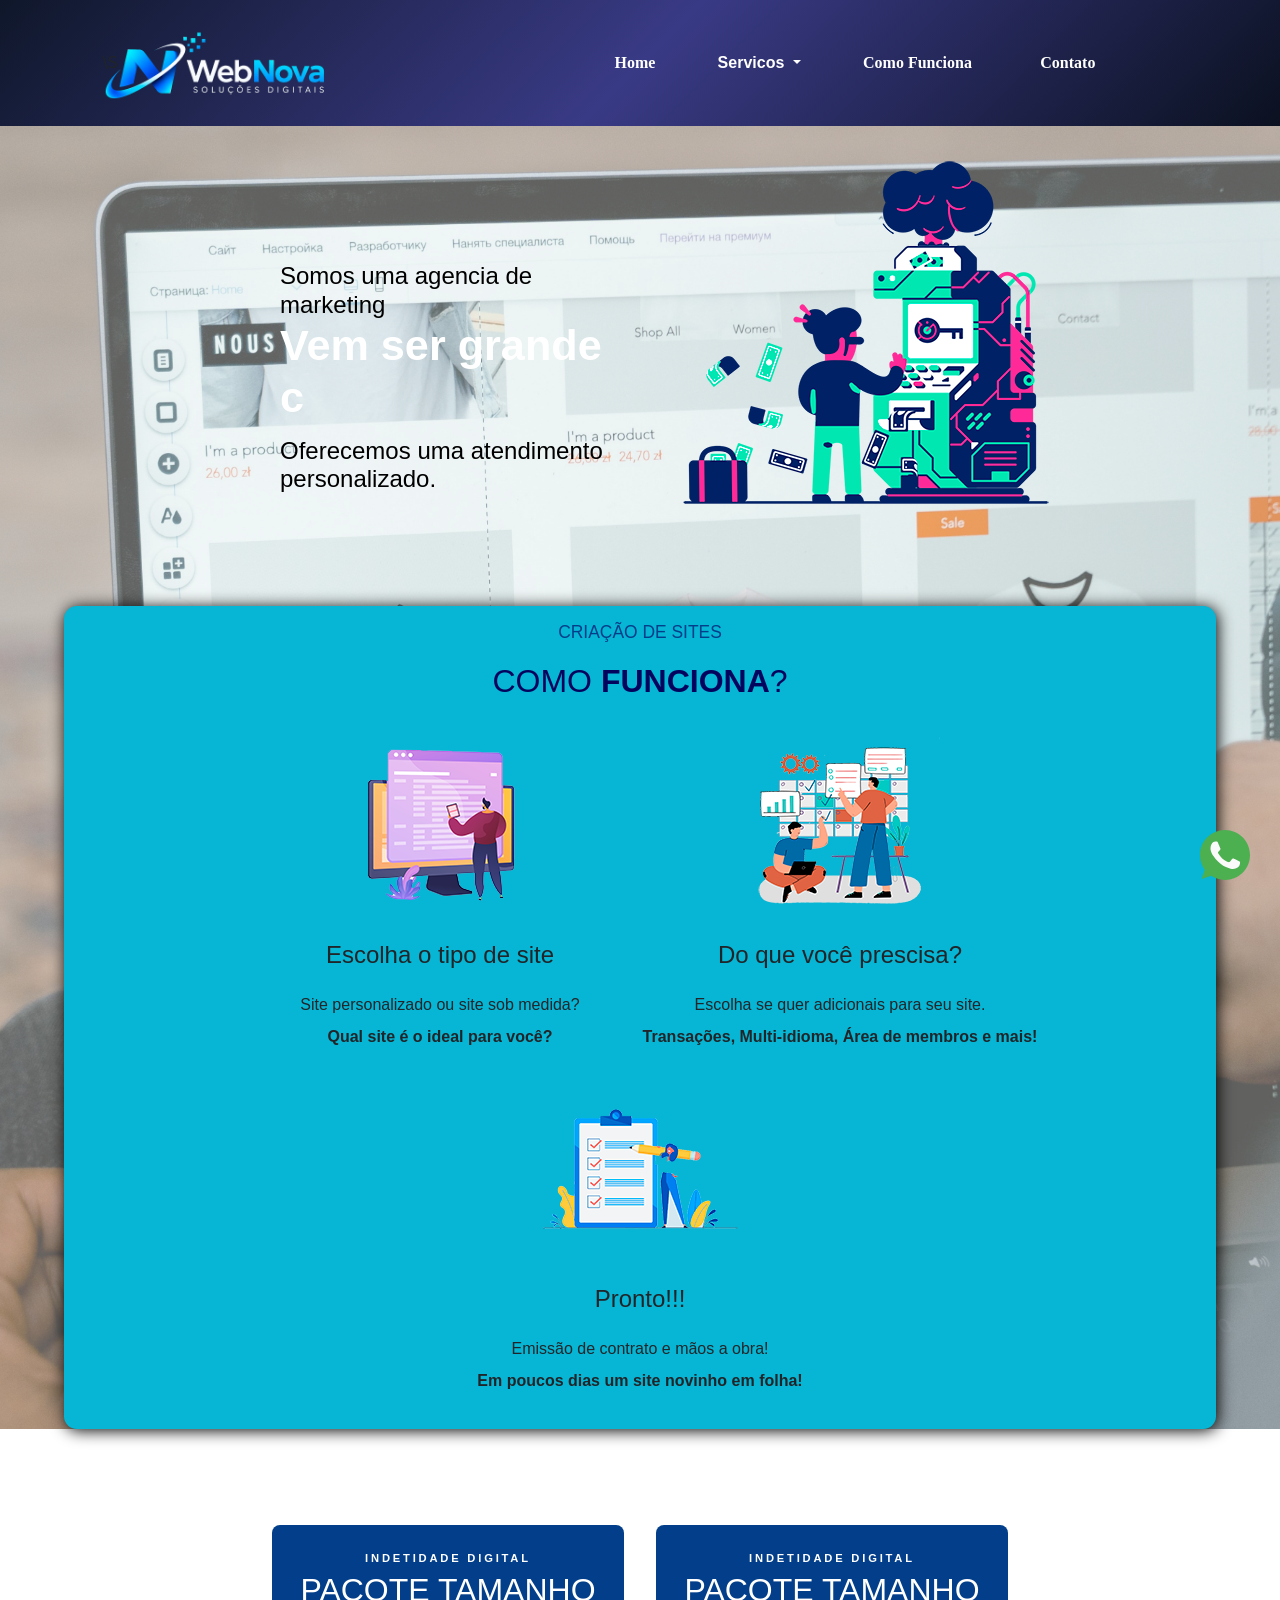
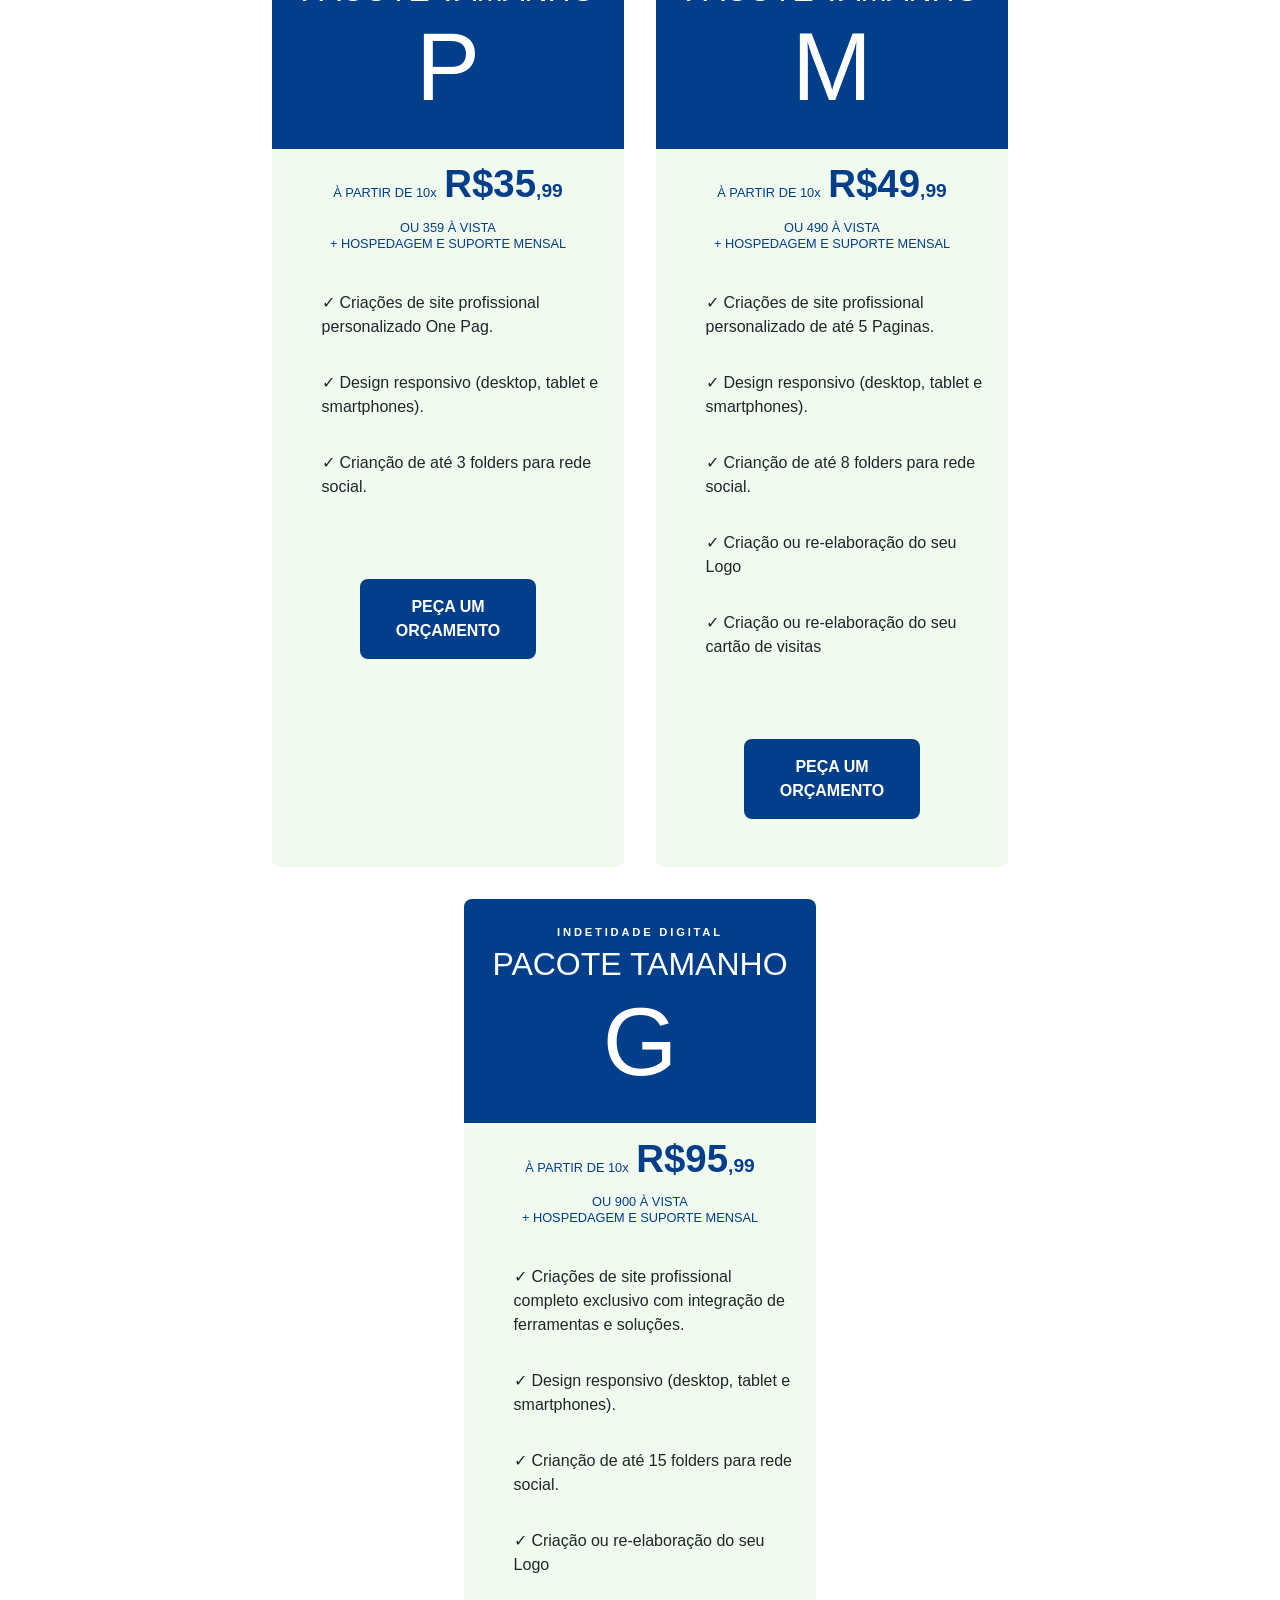
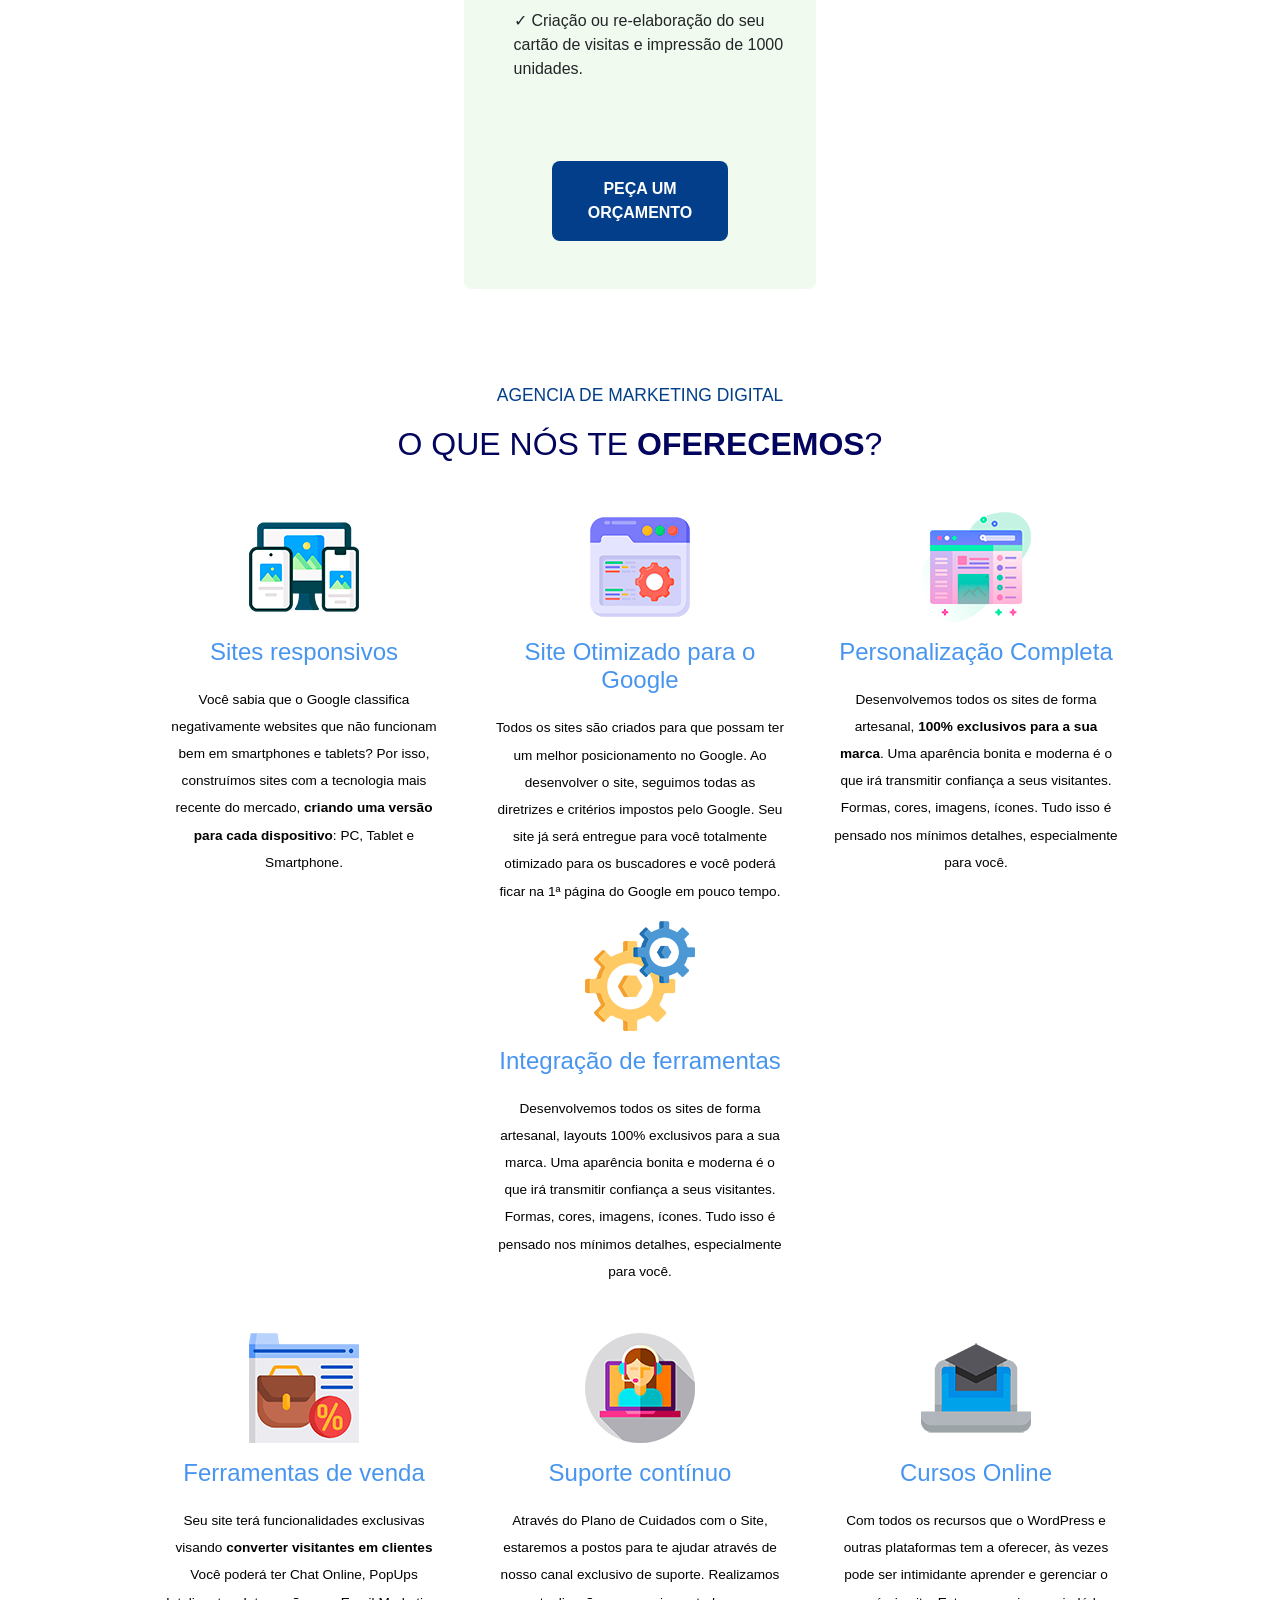
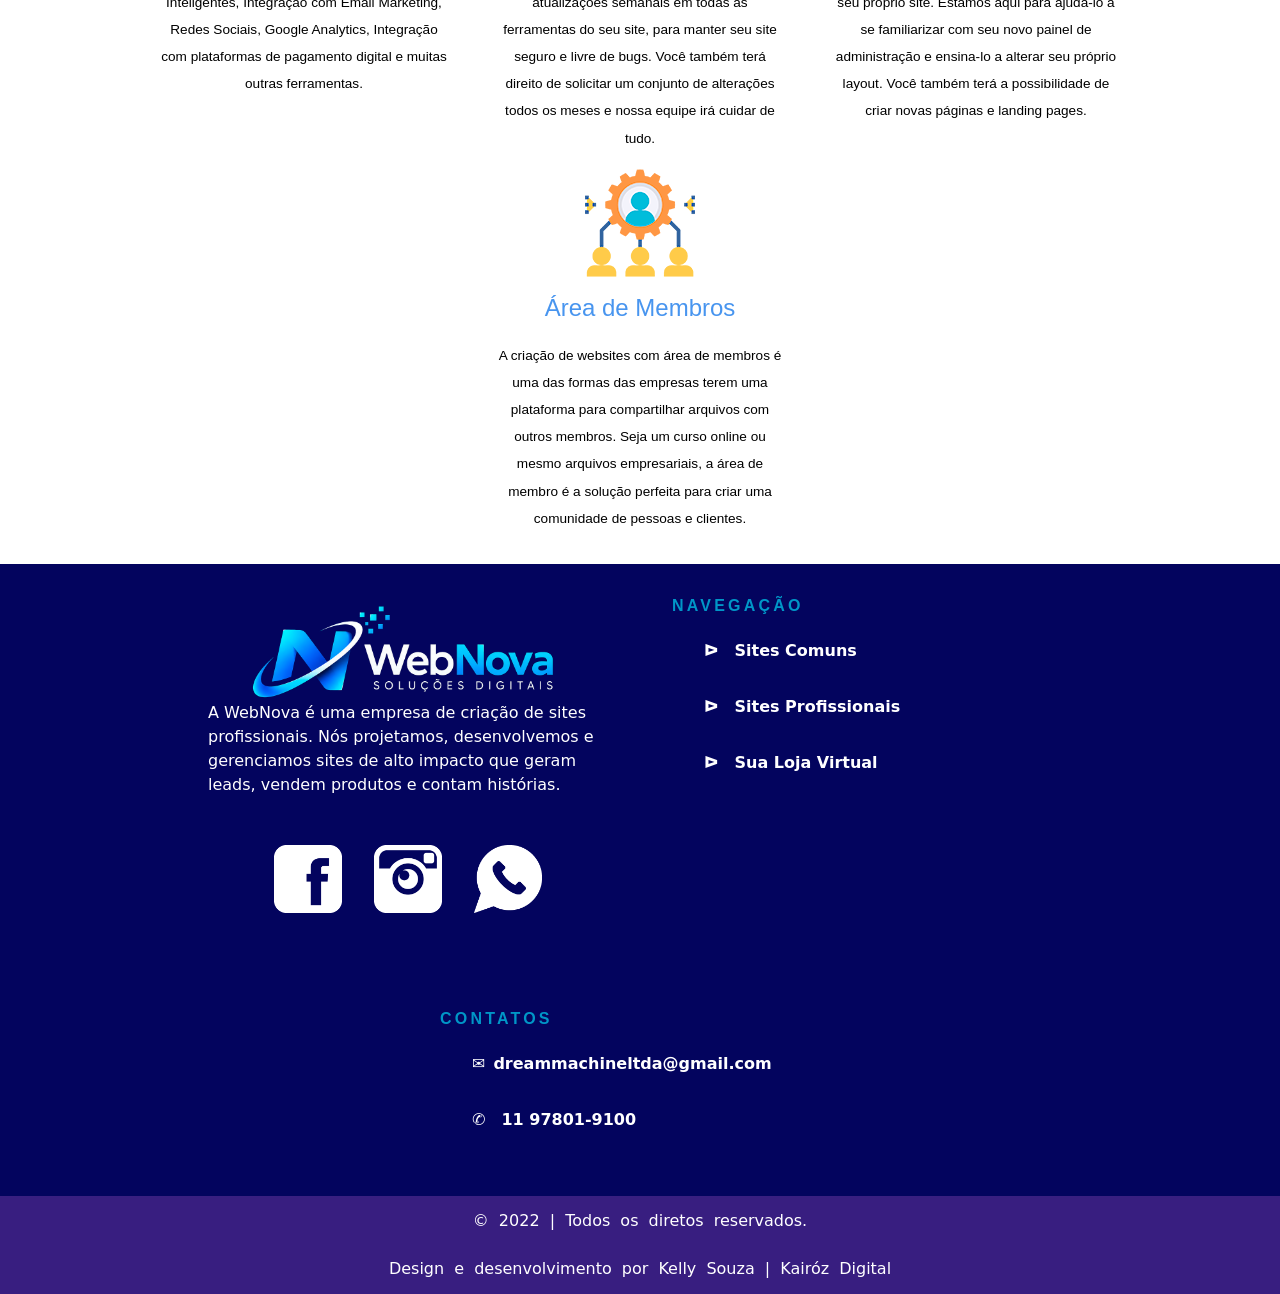
<file: docs/index.html>
<!DOCTYPE html>
<html lang="pt-br">
<head>
    <meta charset="UTF-8">
    <meta http-equiv="X-UA-Compatible" content="IE=edge">
    <meta name="viewport" content="width=device-width, initial-scale=1.0">
    <meta name="Produtos Digitais" content="Sites, marketing digital, propagandas, web design, identidade digital, logos, propagandas , produtos digitais">
    <meta name="viewport" content="width=device-width, initial-scale=1">
    <link rel="stylesheet" href="../bootstrap/css/bootstrap.min.css">
    <link rel="stylesheet" href="../bootstrap/css/">
    <link rel="stylesheet" href="../css/cabecalhoRodape.css">
    <link rel="stylesheet" href="../css/index.css">
    <link rel="stylesheet" href="../css/lojaVirtual.css">

    
    <title>Dream Machine</title>
</head>
<body id="corpo" onload="carregarImg();">
    <div id="container">

    <header id="cabecalho" class="menu-fixo">
        <img style="width: 233px; display: block;float: left; position: absolute;" data-src="../img/logoDm.png" alt="">

  

    <button id="btnMenu"><span id="hamburguer"></span></button>\S
        <nav id="navegacao" class="menu">

              

                <ul>
                    <li class="listaMenu"><a class="itenMenu" href="index.html">Home</a></li>
                </ul>       

                <div id="areBtnLink" class="btn-group" role="group" aria-label="Button group with nested dropdown">
                    <div class="btn-group " role="group">
                         <button id="btnGroupDrop1" type="button" class="btn btn-primary dropdown-toggle btnLink" data-bs-toggle="dropdown" aria-expanded="false">
                              Servicos
                         </button>
                        <ul class="dropdown-menu ulBtn" aria-labelledby="btnGroupDrop1">
                            <li><a class="dropdown-item liBtn" href="#">Sites Comuns</a></li>
                            <li><a class="dropdown-item liBtn" href="index.html#descricaoServicos">Sites Profissionais</a></li>
                            <li><a class="dropdown-item liBtn" href="lojaVirtual.html">Sua loja Virtual</a></li>
                        </ul>
                    </div>
                </div>

                 <ul class="blocoListaMenu">

                   <li class="listaMenu"><a class="itenMenu" href="index.html#rodape">Contato</a></li>
                   <li class="listaMenu"><a class="itenMenu" href="index.html#criacaoSites">Como Funciona</a></li>

                </ul>
               


        </nav>
        
    </header>




  <body id="corpo">
    <div id="bannerFundo">     
    <!-- FOLDER DE APRESENTAÇÃO -->

    <section id="apresentacao">
       
    <div class="boxItensApres">
    
            <h1 id="tituloApresentacao">Somos uma agencia de marketing<br><span id="destaqueTitulo"><br></span>Oferecemos uma atendimento personalizado.</h1>
   
    </div>

    <div class="boxItensApres">
    <figure>   
        <img id="ilustracaoBanner" data-src="../img/ilustracao.png" alt="">
    </figure>
    </div>

    </section>








    <!-- BLOCO DE INSTRUÇÕES DE COMO CONTRATAR SERVIÇO -->


    <section id="criacaoSites">
        <h1 class="tituloSection">CRIAÇÃO DE SITES</h1>
        <h2 class="subTituloSection">COMO <span class="mDestaque">FUNCIONA</span>?</h2>
    <div class="boxOrganiza">    
        <div class="boxItens">
            <figure>
                <img class="iconeGrande" data-src="../img/iconeCriarSite.png" alt="">
            </figure>

             <h3 class="tituloInferior3"> Escolha o tipo de site</h3>
            <p class="descricaoIten">Site personalizado ou site sob medida?<br> <b>Qual site é o ideal para você?</b> </p>
        </div>

        <div class="boxItens">
            <figure>
                <img class="iconeGrande" data-src="../img/iconeOpcao.png" alt="">
            </figure>

             <h3 class="tituloInferior3"> Do que você prescisa?</h3>
            <p class="descricaoIten">Escolha se quer adicionais para seu site.<br> <b>Transações, Multi-idioma, Área de membros e mais!</b> </p>
        </div>

        <div class="boxItens">
            <figure>
                <img class="iconeGrande" data-src="../img/iconePronto.png" alt="">
            </figure>

             <h3 class="tituloInferior3"> Pronto!!!</h3>
            <p class="descricaoIten">Emissão de contrato e mãos a obra!<br> <b>Em poucos dias um site novinho em folha!</b> </p>
        </div>
    </div>

    </section>

</div>













    
    <!-- FOLDES DOS SERVIÇOS PRESTADOS -->


    <section id="folders">
        
            <div class="boxFolders">
                <div class="boxTitulos">
                     <h1 class="titPromocao">INDETIDADE DIGITAL</h1>
                     <h2>PACOTE TAMANHO <br> <span class="destaqueTpacote">P</span></h2>
                </div>     
                <h3 class="titValor">À PARTIR DE 10x<span class="destaquePreco">R$35<span class="centavos">,99</span></span></h3>
                <h4 class="titObsValor">OU 359 À VISTA <br>+ HOSPEDAGEM E SUPORTE MENSAL</h4>

                <div class="boxListaProd">
                    <ul>
                        <li class="liPromocao">Criações de site profissional personalizado One Pag.</li>
                        <li class="liPromocao">Design responsivo (desktop, tablet e smartphones).</li>
                        <li class="liPromocao">Crianção de até 3 folders para rede social.</li>
                     
                    </ul>
                </div> 
                    <a href="" class="btnOrcamento">PEÇA UM ORÇAMENTO</a>   
            </div>    


            <div class="boxFolders">
                <div class="boxTitulos">
                     <h1 class="titPromocao">INDETIDADE DIGITAL</h1>
                     <h2>PACOTE TAMANHO <br> <span class="destaqueTpacote">M</span></h2>
                </div>     
                <h3 class="titValor">À PARTIR DE 10x<span class="destaquePreco">R$49<span class="centavos">,99</span></span></h3>
                <h4 class="titObsValor">OU 490 À VISTA <br>+ HOSPEDAGEM E SUPORTE MENSAL</h4>

                <div class="boxListaProd">
                    <ul>
                        <li class="liPromocao">Criações de site profissional personalizado de até 5 Paginas.</li>
                        <li class="liPromocao">Design responsivo (desktop, tablet e smartphones).</li>
                        <li class="liPromocao">Crianção de até 8 folders para rede social.</li>
                        <li class="liPromocao">Criação ou re-elaboração do seu Logo</li>
                        <li class="liPromocao">Criação ou re-elaboração do seu cartão de visitas</li>
                    </ul>
                </div> 
                    <a href="" class="btnOrcamento">PEÇA UM ORÇAMENTO</a>   
            </div>    

            <div class="boxFolders">
                <div class="boxTitulos">
                     <h1 class="titPromocao">INDETIDADE DIGITAL</h1>
                     <h2>PACOTE TAMANHO <br> <span class="destaqueTpacote">G</span></h2>
                </div>     
                <h3 class="titValor">À PARTIR DE 10x<span class="destaquePreco">R$95<span class="centavos">,99</span></span></h3>
                <h4 class="titObsValor">OU 900 À VISTA <br>+ HOSPEDAGEM E SUPORTE MENSAL</h4>

                <div class="boxListaProd">
                     <ul>
                        <li class="liPromocao">Criações de site profissional completo exclusivo com integração de ferramentas e soluções.</li>
                        <li class="liPromocao">Design responsivo (desktop, tablet e smartphones).</li>
                        <li class="liPromocao">Crianção de até 15 folders para rede social.</li>
                        <li class="liPromocao">Criação ou re-elaboração do seu Logo</li>
                        <li class="liPromocao">Criação ou re-elaboração do seu cartão de visitas e impressão de 1000 unidades.</li> 
                        
                    </ul>
                </div> 
                    <a href="" class="btnOrcamento">PEÇA UM ORÇAMENTO</a>   
            </div>    
          
    </section>





    <!-- DESCRIÇÃO DOS SERVIÇOS PRESTADOS -->

    <section id="descricaoServicos">
        <h1 class="tituloSection">AGENCIA DE MARKETING DIGITAL</h1>
        <h2 class="subTituloSection">O QUE NÓS TE <span class="mDestaque">OFERECEMOS</span>?</h2>
        <br>
    <div class="boxOrganiza">    
        <div class="boxItens p">
            <figure>
                <img class="iconeGrande" data-src="../img/design-responsivo.png" alt="">
            </figure>

             <h3 class="tituloInferior3 titDesc"> Sites responsivos</h3>
            <p class="descricaoIten pDesc">Você sabia que o Google classifica negativamente websites que não funcionam bem em smartphones e tablets? Por isso, construímos sites com a tecnologia mais recente do mercado, <b>criando uma versão para cada dispositivo</b>: PC, Tablet e Smartphone.</p>
        </div>

        <div class="boxItens p">
            <figure>
                <img class="iconeGrande" data-src="../img/otimizacao.png" alt="">
            </figure>

             <h3 class="tituloInferior3 titDesc">Site Otimizado para o Google</h3>
            <p class="descricaoIten pDesc">Todos os sites são criados para que possam ter um melhor posicionamento no Google. Ao desenvolver o site, seguimos todas as diretrizes e critérios impostos pelo Google. Seu site já será entregue para você totalmente otimizado para os buscadores e você poderá ficar na 1ª página do Google em pouco tempo.</p>
        </div>

        <div class="boxItens p">
            <figure>
                <img class="iconeGrande" data-src="../img/layout.png" alt="">
            </figure>

             <h3 class="tituloInferior3 titDesc"> Personalização Completa</h3>
            <p class="descricaoIten pDesc">Desenvolvemos todos os sites de forma artesanal, <b> 100% exclusivos para a sua marca</b>. Uma aparência bonita e moderna é o que irá transmitir confiança a seus visitantes. Formas, cores, imagens, ícones. Tudo isso é pensado nos mínimos detalhes, especialmente para você.</p>
        </div>

        <div class="boxItens p">
            <figure>
                <img class="iconeGrande" data-src="../img/settings.png" alt="">
            </figure>

             <h3 class="tituloInferior3 titDesc">Integração de ferramentas</h3>
            <p class="descricaoIten pDesc">Desenvolvemos todos os sites de forma artesanal, layouts 100% exclusivos para a sua marca. Uma aparência bonita e moderna é o que irá transmitir confiança a seus visitantes. Formas, cores, imagens, ícones. Tudo isso é pensado nos mínimos detalhes, especialmente para você.</p>
        </div>

    </div>

<!-- ################################################################################################ -->

<div class="boxOrganiza"> 

        <div class="boxItens p">
            <figure>
                <img class="iconeGrande" data-src="../img/online-shop.png" alt="">
            </figure>
              
             <h3 class="tituloInferior3 titDesc">Ferramentas de venda</h3>
            <p class="descricaoIten pDesc">Seu site terá funcionalidades exclusivas visando <b>converter visitantes em clientes</b> Você poderá ter Chat Online, PopUps Inteligentes, Integração com Email Marketing, Redes Sociais, Google Analytics, Integração com plataformas de pagamento digital e muitas outras ferramentas.</p>
        </div>

        <div class="boxItens p">
            <figure>
                <img class="iconeGrande" data-src="../img/online-suporte.png" alt="">
            </figure>

             <h3 class="tituloInferior3 titDesc">Suporte contínuo</h3>
            <p class="descricaoIten pDesc">Através do Plano de Cuidados com o Site, estaremos a postos para te ajudar através de nosso canal exclusivo de suporte. Realizamos atualizações semanais em todas as ferramentas do seu site, para manter seu site seguro e livre de bugs. Você também terá direito de solicitar um conjunto de alterações todos os meses e nossa equipe irá cuidar de tudo.</p>
        </div>

        <div class="boxItens p">
            <figure>
                <img class="iconeGrande" data-src="../img/curso.png" alt="">
            </figure>

             <h3 class="tituloInferior3 titDesc">Cursos Online</h3>
            <p class="descricaoIten pDesc">Com todos os recursos que o WordPress e outras plataformas tem a oferecer, às vezes pode ser intimidante aprender e gerenciar o seu próprio site. Estamos aqui para ajudá-lo a se familiarizar com seu novo painel de administração e ensina-lo a alterar seu próprio layout. Você também terá a possibilidade de criar novas páginas e landing pages.</p>
        </div>

        <div class="boxItens p">
            <figure>
                <img class="iconeGrande" data-src="../img/team.png" alt="">
            </figure>

             <h3 class="tituloInferior3 titDesc">Área de Membros</h3>
            <p class="descricaoIten pDesc">A criação de websites com área de membros é uma das formas das empresas terem uma plataforma para compartilhar arquivos com outros membros. Seja um curso online ou mesmo arquivos empresariais, a área de membro é a solução perfeita para criar uma comunidade de pessoas e clientes.</p>
        </div>

    </div>

    </section>





    <script src="../js/index.js"></script>

    
    <!-- CONFIGURAÇÕES DO RODAPÉ  -->


    <footer id="rodape">
        <nav id="navRodape">
            
            <div class="boxItensRodape">
                <img data-src="../img/logoDm.png" style="width: 80%;" alt="">
                <p class="descRodape">A WebNova é uma empresa de criação de sites profissionais. Nós projetamos, desenvolvemos e gerenciamos sites de alto impacto que geram leads, vendem produtos e contam histórias.</p>

                <div id="boxRSociais">

                    <div>
                        <a href=""><img class="redeS" data-src="../img/facebook-logo.png" alt=""></a>
                    </div>

                    <div>
                        <a href=""><img class="redeS" data-src="../img/instagram-logo.png" alt=""></a>
                    </div>

                    <div>
                        <a href="https://api.whatsapp.com/send?phone=5511978019100&text="><img class="redeS" data-src="../img/whatsapp.png" alt=""></a>
                    </div>

                </div>


            </div>

            <div class="boxItensRodape">
                
                <h1 class="titRodape">NAVEGAÇÃO</h1>

                <ul class="ulRodape">
                    <li class="liRodape"><a class="linkRodape" href="">ᐅ&emsp;Sites Comuns</a></li>
                    <li class="liRodape"><a class="linkRodape" href="">ᐅ&emsp;Sites Profissionais</a></li>
                    <li class="liRodape"><a class="linkRodape" href="">ᐅ&emsp;Sua Loja Virtual</a></li>
                </ul>
                

            </div>

            <div class="boxItensRodape">
                
                <h1 class="titRodape">CONTATOS</h1>

                <ul class="ulRodape">
                    <li class="liRodape"><a class="linkRodape" href="">✉&ensp;dreammachineltda@gmail.com</a></li>
                    <li class="liRodape"><a class="linkRodape" href="https://api.whatsapp.com/send?phone=5511978019100&text=">✆&emsp;11 97801-9100</a></li>
                </ul>

            </div>
               
        </nav>
        
        <p class="diretos">© 2022 | Todos os diretos reservados. <br> <br>
        Design e desenvolvimento por Kelly Souza | Kairóz Digital  
                </p>
       
        
    </footer>
    

    </div>

    <script src="../bootstrap/js/bootstrap.bundle.min.js"></script>
    <script src="../js/menu.js"></script>
    <script src="../js/carregarImg.js"></script>

    
</body>
</html>



<a href="https://api.whatsapp.com/send?phone=5511978019100&text=Quero%20fazer%20um%20orçamento"
target="_blank"
style="position:fixed;bottom:20px;right:30px;">
<svg enable-background="new 0 0 512 512" width="50" height="50" version="1.1" viewBox="0 0 512 512" xml:space="preserve" xmlns="http://www.w3.org/2000/svg"><path d="M256.064,0h-0.128l0,0C114.784,0,0,114.816,0,256c0,56,18.048,107.904,48.736,150.048l-31.904,95.104  l98.4-31.456C155.712,496.512,204,512,256.064,512C397.216,512,512,397.152,512,256S397.216,0,256.064,0z" fill="#4CAF50"/><path d="m405.02 361.5c-6.176 17.44-30.688 31.904-50.24 36.128-13.376 2.848-30.848 5.12-89.664-19.264-75.232-31.168-123.68-107.62-127.46-112.58-3.616-4.96-30.4-40.48-30.4-77.216s18.656-54.624 26.176-62.304c6.176-6.304 16.384-9.184 26.176-9.184 3.168 0 6.016 0.16 8.576 0.288 7.52 0.32 11.296 0.768 16.256 12.64 6.176 14.88 21.216 51.616 23.008 55.392 1.824 3.776 3.648 8.896 1.088 13.856-2.4 5.12-4.512 7.392-8.288 11.744s-7.36 7.68-11.136 12.352c-3.456 4.064-7.36 8.416-3.008 15.936 4.352 7.36 19.392 31.904 41.536 51.616 28.576 25.44 51.744 33.568 60.032 37.024 6.176 2.56 13.536 1.952 18.048-2.848 5.728-6.176 12.8-16.416 20-26.496 5.12-7.232 11.584-8.128 18.368-5.568 6.912 2.4 43.488 20.48 51.008 24.224 7.52 3.776 12.48 5.568 14.304 8.736 1.792 3.168 1.792 18.048-4.384 35.52z" fill="#FAFAFA"/></svg>
</a>
</file>
<file: css/cabecalhoRodape.css>
*{
    margin: 0;
    padding: 0;
}

/*MENU FIXO*/

 .menu-fixo {
            
          
            position: sticky;
            /*sticky faz com que um elemento fique fixo em uma posição na tela enquanto você rola a página*/
            top: 0px; /*para ele ficar no topo*/

            z-index: 1000; /*empilhamento. COloquei um número alto para garantir que ficará acima de todos*/
            text-align: center;
            padding: 10px 0; /*margens em cima e embaixo de 10px e zero nas laterais*/
        }

	   .menu-fixo nav a {
            margin: 0 15px; /*margens em cima e embaixo de 0px e 15 nas laterais*/
            text-decoration: none;
            color: #ffffff;
           
           
        }

/*fim menu fixo*/





body#corpo{
    background-color: rgba(255, 255, 255, 0.685);
}

#container{
    height:100%;
    width:100%;
    margin: auto;
    
}

header#cabecalho{
   
    display: flex;
    justify-content: space-between;
    align-items: center;
    padding: 20px 8%;
    background: linear-gradient(
        135deg,
        #0F172A,
        #393a85,
        #0B1120
    );

}


a.itenMenu{
    font-family: segoe UI;
    text-decoration: none;
    color: #fff;
    font-weight: bolder;
    font-size: 1em;
    display: block; 
    padding: .2em;
    border-radius:.5em;  
}

li.listaMenu{
    float: right;
    margin-top: 1em;
    margin-right: 2em; 
    line-height: 3em; 
    display: block;
}

button.btnLink{
    background-color: transparent;
    border: none;
    font-weight: bolder;
    font-family: 'Segoe UI', Tahoma, Geneva, Verdana, sans-serif;
    font-size: 1em;
}

ul.ulBtn{
    
   padding: 1em;
   
   font-size: 1.4em;
   margin: 1em;
   background-color: #03045e;
   
}

a.liBtn{
    color: #fff;
    padding-top: 1em;
    padding-bottom: 1em;
}



ul.blocoListaMenu{
   list-style: none; 
   display: block; 
}



a.itenMenu:hover{
    color: rgb(43, 156, 226);
    font-size: 1em;
    transition: .5s;
}

nav.menu{
  
    margin-left: auto;
    display: flex;
    margin-right: 2em;
    

}

button#btnMenu{
    display: none;
}



select.btnCaixa{
    background-color: transparent;
    font-family: 'Segoe UI';
    font-size: 1.3em;
    padding: 0.3em;
    display: block;
    margin-top: 0.3em;
    border: transparent;
    font-weight: bolder;
    color: #fff;
    text-align: left;
 
    
    
    
}

option.optCaixa{
    background: #03045e;
    border: transparent;
    position: relative;
    display: block;
    
    
}




















/* ============CONFIGURAÇÕES PARA MOBILE=========== */

@media (max-width: 775px) {


    #container{
        height:100%;
        width:100%;   
    }

    header#cabecalho{
        border-radius:0em ;
        width: 100%;
    }

    a.itenMenu{
        font-family: segoe UI;
        text-decoration: none;
        color: #03045e;
        font-weight: bolder;
        display: block; 
        padding: .5em;
        border-radius: 0em; 
        width: 99%;
        border-bottom: solid 1px;
        

    }    

    li.listaMenu{
        
        width: 90%;
        
        
    }

    div#areBtnLink{
       
        width: 83%;
        margin-left: 2.8em;
        padding: .5em;
        
        border: none;
        border-bottom: solid 1px;
    }

    button.btnLink{
        color: #03045e;
        
    }

    ul.ulBtn{
        width:12.3em;
       padding-top: 1em;
       padding-bottom: 1em;
       font-size: 2em;
       margin: 1em;
       background-color: #023e8a;
       
    }

    a.liBtn{
        color: #fff;
        padding-top: 1em;
        padding-bottom: 1em;
    }


    nav.menu{
        background-color: rgba(0, 180, 216, 0.87);
        display: block;
        position: absolute;
        width: 100%;
        visibility: hidden;
        z-index: 100000;
        transition: .5s;
        overflow-y: hidden;
        top: 6em;
		
        height: 0em;
        
    

    }

    nav.ativo{
        display: block;
        height: calc(100vh - 6em);
        transition: .5s;
        visibility: visible;
        overflow-y: auto;

    } 

    a.itenMenu:hover{   
        background-color: rgba(0, 118, 182, 0.548);
    }
   
    button#btnMenu{
        font-weight: bolder;
        color: white;
       display: flex;
       padding: .5rem 1rem;
       font-size: 1rem;
       border: none;
       background: transparent;
       cursor:pointer;
       margin-left: auto;
       text-align: center;
    }

    #hamburguer{

		color: white;
		width: 4em;
		border-top: .4em solid;
        margin-top: 1em;
        margin-right: .4em;
       
	}
    
    span#hamburguer::after, span#hamburguer::before{
        content: '';
		display: block;
		width: 4em;
		height: .4em;
        font-weight: bolder;
		background:#fff;
		margin-top: .7em;
		transition: .4s;
		position: relative;
        
    }
    

    #container{
        height:100%;
        width:100%;
        margin: auto;
        
    }

   

}































/* CONFIGURAÇÕES DO RODAPÉ */


footer#rodape{
    background-color: #03045e;
}

p.descRodape{
    color: white;
   
}

.redeS{
    width: 100px;
    padding: 1em;
}

div#boxRSociais{
    display: flex;
    padding: 1em;
  
    justify-content: center;
    
}

div.boxItensRodape{

    padding: 2em;
    width: 29em;

   
}

ul.ulRodape{
    list-style: none;
}

li.liRodape{
    padding-top: 1em;
    padding-bottom: 1em;
}

a.linkRodape{
    text-decoration: none;
    font-weight: bolder;
    color: #fff;
    font-size: 1em;
}

nav#navRodape{
    display: flex;
    flex-direction: row;
    flex-wrap: wrap;
    justify-content: center;
}


h1.titRodape{
    color: #0096c7;
    font-family: Arial, Helvetica, sans-serifr;
    font-size: 1em;
    font-weight: bolder;
    letter-spacing: .2em;

}

p.diretos{
    color: #fff;
    display: block;
    width: 100%;
    margin:auto;
    text-align: center;
    margin-bottom:0;
    background-color: rgb(56, 30, 128);
    padding: 1%;
    word-spacing: 5px;
}
</file>
<file: css/index.css>
/* FOLDER APRESENTAÇÃO */

section#apresentacao{


    width: 100%;
    margin: auto;
    display: flex;
    flex-direction: row;
    flex-wrap: wrap;
    margin-top: 3em;
    margin-bottom: 2em;
    position: relative;
    justify-content: center;
    position: relative;

}

li.wh{
    
    padding-left: .5em;
    padding-right: .5em;
    border-radius: .8em;
    display: flex;
    margin-top: 1em;
    justify-content: center;
    
    height: 4em;
}

div.logoWh{
   
    margin-left: 1em;
    line-height: 1.5em;
}

a.boxWh{
    display: flex;
    justify-content: center;
    margin: auto;
}

img.whats{
    margin-top: 300000em;
    width: 25px;
}

@media screen and (min-width: 1200px) {
    


div#bannerFundo{
    background-image: url('../img/bannerIndex.png');
    margin-top: -3em;
    background-size: cover;
   
}




}

div.boxItensApres{
    margin: 1em;
    width: 23em;
    position: relative;
    height: 20em;

}

@media screen and (max-width: 500px){
    
    img#ilustracaoBanner{
        width: 350px;
    }

 
}

img#ilustracaoBanner{
    position: relative;
}

h1#tituloApresentacao{
    display: block;
    font-family: 'Segoe UI', Tahoma, Geneva, Verdana, sans-serif;  
    margin-left: 1em;
    margin-top: 5em;
    font-size: 1.5em;
    color: black;
    font-weight:normal;
    
}

span#destaqueTitulo{
    font-size: 1.8em;
    display: block;
    padding-bottom: .3em;
    font-weight: bold;
    color: white;
    
}


@media screen and (max-width: 500px){


    div.boxItensApres{
        margin-top: 3em;
    
    }
    
    h1#tituloApresentacao{
        margin-top: -1em;
    }

}







































/* 
BLOCO DE INSTRUÇÕES DE COMO CONTRATAR SERVIÇO */

section#criacaoSites{
    background-color: #06B6D4;
    width: 90%;
    margin: auto;
    margin-bottom: 3em;
    text-align: center;
    font-family: 'Segoe UI', Tahoma, Geneva, Verdana, sans-serif;
    padding-top: 1em;
    box-shadow: .1em .1em 1em #000000;
    display: block;
    border-radius: .8em;
    margin-top: 8em;
    
    
    
}

h1.tituloSection{
    
    font-size: 1.09em;
    font-weight:bolde;
    color: #023e8a;
}

h2.subTituloSection{
    font-weight:normal;
    color: #03045e;
    font-size: 2em;
    margin-top: .6em;
   
}

span.mDestaque{
    font-weight: bolder;
}

h3.tituloInferior3{
    margin-bottom: .8em;
    font-size: 1.5em;
}

p.descricaoIten{
    line-height: 2em;
    display: block;
    
}


div.boxOrganiza{
    display: flex;
    flex-direction: row;
    flex-wrap: wrap;
    justify-content: center;
    padding-bottom: 3em;
    padding: 1em;
}

div.boxItens{
    
   
   width: 25em;
  }


























/* AUTO CARREGAR IMAGENS */
img[data-src]{
    display: block;      
    transition: .9s;
    transform: scale(0);
    opacity:0;
    margin: auto;
    
    
}

img[src]{
    display: block;   
    transition: .9s;
    transform: scale(1);
    opacity:1;
    transition: 1s;
    
}















/* FOLDES DOS SERVIÇOS PRESTADOS  */

section#folders{
    position: relative;
    background-color: transparent ;
    padding: 1em;
    display: flex;
    flex-direction: row;
    flex-wrap: wrap;
    justify-content: center;
    margin-bottom: 3em;
    padding-top: 3em;
    padding-bottom: 3em;
    width: 90%;
    margin: auto;

}

div.boxFolders{

    background-color: #f1faee;
    display: block;
    text-align: center;
    margin-left: 1em;
    margin-right: 1em;
    position: relative;
    border-radius: .5em;
    width:22em;
    padding-bottom: 1em;
    margin-bottom: 2em;
 
    

}

div.boxTitulos{
    background-color: #023e8a;
    color: white;
    padding: 1em;
    font-family: 'Segoe UI', Tahoma, Geneva, Verdana, sans-serif;
    text-align: center;
    border-top-right-radius:.5em ;
    border-top-left-radius: .5em;
    
}

h1.titPromocao{
    font-size: .7em;
    font-weight: bold;
    letter-spacing: .25em;
    font-family:Arial, Helvetica, sans-serif;
    margin-bottom: .5em;
    margin-top: 1em;
   
}

span.destaqueTpacote{
    font-size: 3em;
    font-family: Impact, Haettenschweiler, 'Arial Narrow Bold', sans-serif;
}

h3.titValor{
    margin-top: 1em;
    font-family: verdana, Helvetica, sans-serif;
    font-weight: normal;
    color: #023e8a;
    font-size: .8em;
}

span.destaquePreco{
    font-size: 3em;
    font-weight: bolder;
    font-family:'Franklin Gothic Medium', 'Arial Narrow', Arial, sans-serif;
    margin-left:.2em;
}

span.centavos{
    font-size: .5em;
    
}

h4.titObsValor{
    margin-top: 1em;
    font-family: verdana, Helvetica, sans-serif;
    font-weight: normal;
    color: #023e8a;
    font-size: .8em;
}

div.boxListaProd{
    background-color: transparent;
    width: 90%;
    margin: auto;
    text-align: left;
    padding-top: 1em;
    padding-bottom: 1em;
    display: block;
}

li.liPromocao{
    list-style: none;
    font-family: Verdana, Geneva, Tahoma, sans-serif;
    padding-top: 1em;
    padding-bottom: 1em;
}

li.liPromocao:before{
    content: '✓';
    display: inline-block;
    padding-right: .3em;
    
}

a.btnOrcamento{
    background-color: #023e8a;
    color: white;
    font-weight: bolder;
    text-decoration: none;
    display: block;
    padding: 1em;
    font-family: 'Segoe UI', Tahoma, Geneva, Verdana, sans-serif;
    margin-top: 2em;
    position:relative;
    margin-bottom: 2em;
    width: 50%;
    margin-right: auto;
    margin-left: auto;
    border-radius: .5em;
    
}


















/* DESCRIÇÃO DOS SERVIÇOS PRESTADOS */



section#descricaoServicos{
    background-color: #90e0ef;
    width: 100%;
    margin: auto;
    display: flex;
    flex-direction: row;
    flex-wrap: wrap;
    justify-content: center;
    margin-bottom: 0em;
    text-align: center;
    font-family: 'Segoe UI', Tahoma, Geneva, Verdana, sans-serif;
    padding-top: 1em;
    display: block;
    background-color: white; 
}


h3.titDesc{
    color: #4895ef;
}

p.pDesc{
    color: black;
    font-family: Verdana, Geneva, Tahoma, sans-serif;
    font-size: .85em;
}
div.p{
    width: 18em;
    margin-left: 1.5em;
    margin-right: 1.5em;
}
</file>
<file: css/lojaVirtual.css>
/* FORMULARIO DE CRIAÇÃO DA LOJA VIRTUAL */


section#formCriaLoja{
   
    margin-top: 2em;
    margin-bottom: 2em;
}

div.boxOrganizaForm{
    display: flex;
    flex-direction: row;
    flex-wrap: wrap;
    width: 95%;
    flex-direction: row;
    justify-content: center;
    flex-flow: wrap;


}

div.boxForm{
   
    width: 36em;
   background-color: transparent;
    padding: .5em;
    
}

h1.tituloFormulario{
    font-family: Verdana, Geneva, Tahoma, sans-serif;
    font-size: 4em;
    font-weight:500;
    color: #03045e;
    margin-bottom: .1em;
    margin-left: .1em;
  

}

hr.rOrange{
    border: solid orange ;
    width: 15%;

}

h2.subTituloFormulario{
    font-family: Verdana, Geneva, Tahoma, sans-serif;
    font-size: .9em;
    letter-spacing: .1em;
    margin-top: 1em;
    margin-left: 1em;
    

}

p.descForm{
    font-family: Arial, Helvetica, sans-serif;
    margin-top: 1em;
    margin-bottom: 1em;
    margin-left: 1em;
   
}

input.inputLojaOnline{
    width: 16em;
    padding: 1em;
    margin: .5em;
    border: none;
    font-size: 1em;
    border-radius: .3em;
   
    
}

select.inputLojaOnline{

    width: 95.8%;
    padding: 1em;
    margin: .5em;
    border: none;
    font-size: 1em;
    border-radius: .3em;

}

button#btnLojaOnline{
    margin-top: 1em;
    margin-bottom: 1em;
    margin-right: 1em;
    margin-left: auto;
    display: block;
    background-color:#0096c7;
    color:#caf0f8 ;
    width: 50%;
    padding: 1em;
    border: transparent;
    font-family: Verdana;
    font-weight: bolder;
    font-size: 1em;
    border-radius: .5em;
   
}


@media screen and (max-width: 1000px) {

    img#ilustracaoLoja{
        width: 400px;
    }
    
}


























/* EXPLICAÇÃO DA PLATAFORMA */



div.boxOrganizaDesc{
   
    display: flex;
    flex-direction: row;
    flex-wrap: wrap;
    position: relative;
    justify-content: center;
    width: 100%;
    margin-top: 2em;
    

    
   

}

div.boxDescItens{
   
    width: 35em;
    display: flex;
    flex-direction: row;
    flex-wrap: wrap;
    justify-content: center;
    margin-right: 1.5em;
    margin-left: 1.5em;
    
    padding: 1em;

}

div.descLoja{
    width: 20em;
}

h1.titDescLoja{
    display: block;
    width: 100%;
    padding:1em;
    text-align: center;
    margin: auto;
    font-family: 'Segoe UI', Tahoma, Geneva, Verdana, sans-serif;
    color: #03045e;
    font-size: 2.2em;
    font-weight: normal;
   
}

hr.rBlue{
    display: block;
    width: 15%;
    border: solid #4361ee;
    margin: auto;
    margin-top: 2em;
    margin-bottom: 2em;


}

span.negrito{
    font-weight: bolder;
}

h2.subTitDescLoja{
    display: block;
    width: 60%;
    text-align: center;
    margin: auto;
    font-family: Arial, Helvetica, sans-serif;
    color: #0096c7;
    font-size: 1.1em;
    font-weight: normal;
    margin-top: 1em;
}

h3.titGrau3DescLoja{

    font-family: Arial, Helvetica, sans-serif;
    color:#4361ee;
    font-size: 1.5em;
    text-align: center;
}

p.pDescLoja{
    font-family: Arial, Helvetica, sans-serif;
    margin-top: .5em;
    line-height: 1.8em;
    margin-left: 3.5em;
}

img.imgDescLoja{
    display: block;
    margin-top: 2em;
    
}

























/* PROPAGANDAS DA LOJA DE VENDAS */

section.propaganda{
    background-color: #f0f5f4;
    display: block;
    margin-top: 2em;
    padding-top: 4em;
    margin-bottom: -9em;
  
}

div.boxPropaganda{
   
    
    display: flex;
    flex-direction: row;
    flex-wrap: wrap;
    justify-content: center;
    margin-bottom:8em;
        
}

div.direita{
   
    display: flex;
    flex-direction: row;
    flex-wrap: wrap;
    justify-content: center;
    flex-direction: row-reverse;
    
}


div.boxItemPropaganda{
    background-color: transparent;
    width: 40%;
   padding: 1em;
   
   
    
}

h1.titPropaganda{
    font-family:Arial, Helvetica, sans-serif;
    color:blue;
    font-size: 1.1em;
}

hr.rBlueEsquerda{
    border: solid #4361ee;
    margin-top: .9em;
    margin-bottom: .5em;
    width: 9%;
}

h2.subTitPropaganda{
    font-size: 2.5em;
    font-family: 'Segoe UI', Tahoma, Geneva, Verdana, sans-serif;
    font-weight: normal;
}

p.descPromocao{
    font-family: sans-serif;
    line-height: 1.8em;
    margin-top: 2em;
    
}



@media screen and (max-width: 1350px) {
    div.boxPropaganda{
   
        display: block;
       
        
    }

    div.boxItemPropaganda{
        
        width: 23em;
       padding: 1em;
       margin: auto;
        
    }

}
</file>
